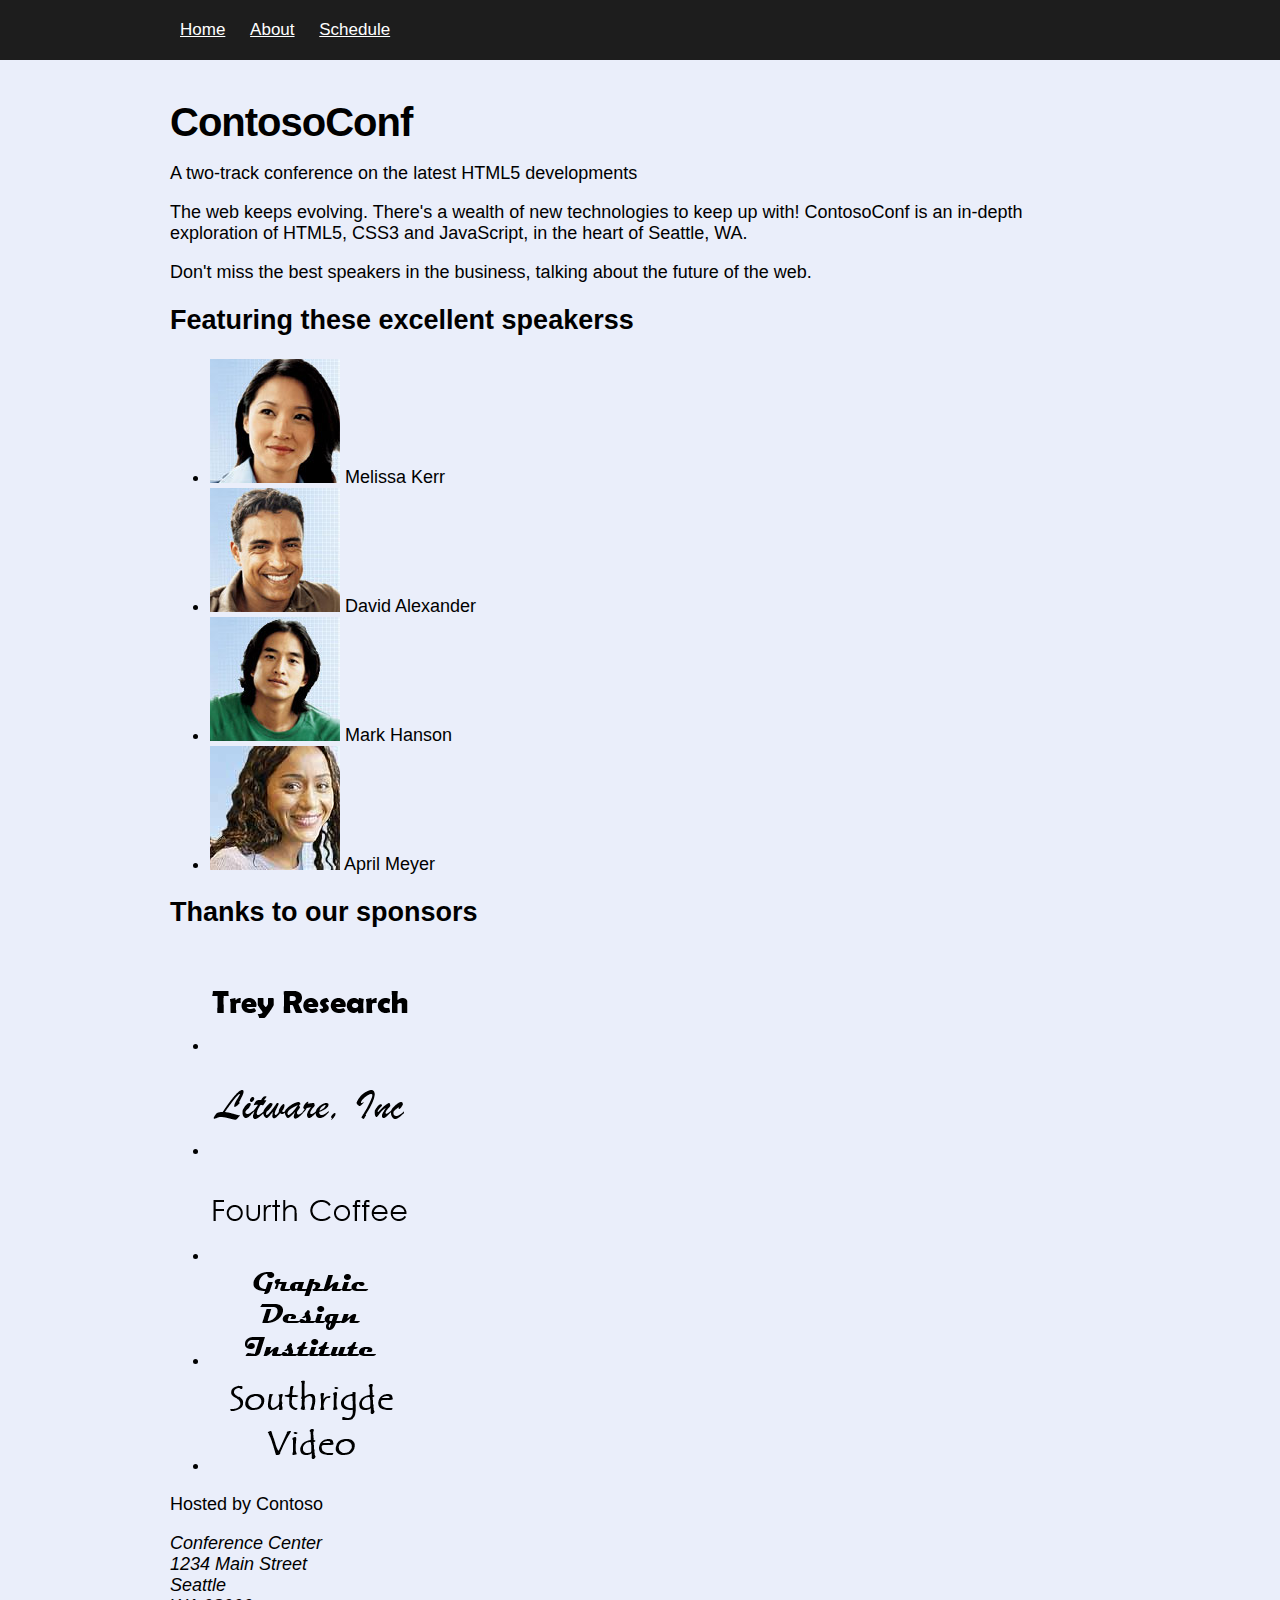
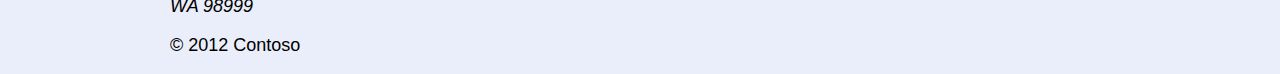
<file: www1/ContosoConf/index.htm>
<!DOCTYPE html>
<html lang="en">
    <head>
        <meta charset="utf-8"/>
        <title>ContosoConf</title>
        <!--<base href="/www1/ContosoConf/">-->
        <link href="styles/site.css" rel="stylesheet" type="text/css" />
    </head>
    <body>
        
        <nav class="page-nav">
            <div class="container">
                <a href="index.htm">Home</a>
                <a href="about.htm">About</a>
                <a href="schedule.htm">Schedule</a>
            </div>
        </nav>
        
        <header class="page-header">
            <div class="container">
                <h1>ContosoConf</h1>
                <p class="tag-line">A two-track conference on the latest HTML5 developments</p>
            </div>
        </header>
        
        <section class="page-section">
            <div class="container">
                <section class="introduction">
                    <p>
                        The web keeps evolving. There's a wealth of new technologies to keep up with! ContosoConf is an in-depth exploration of HTML5, 
                        CSS3 and JavaScript, in the heart of Seattle, WA.    
                    </p>
                    <p>
                        Don't miss the best speakers in the business, talking about the future of the web.
                    </p>
                </section>
                <section class="speakers">
                    <h2>Featuring these excellent speakerss</h2>
                    <ul>
                        <li>
                            <img src="images/speakers/melissa-kerr.jpg" alt="Melissa Kerr"/>
                            <span class="name">Melissa Kerr</span>
                        </li>
                        <li>
                            <img src="images/speakers/david-alexander.jpg" alt="David Alexander"/>
                            <span class="name">David Alexander</span>
                        </li>
                        <li>
                            <img src="images/speakers/mark-hanson.jpg" alt="Mark Hanson"/>
                            <span class="name">Mark Hanson</span>
                        </li>
                        <li>
                            <img src="images/speakers/april-meyer.jpg" alt="April Meyer"/>
                            <span class="name">April Meyer</span>
                        </li>
                    </ul>
                </section>
                <section class="sponsors">
                    <h2>Thanks to our sponsors</h2>
                    <ul>
                        <li><img src="images/sponsors/sponsor1.png" alt="Trey Research"/></li>
                        <li><img src="images/sponsors/sponsor2.png" alt="Litware, Inc"/></li>
                        <li><img src="images/sponsors/sponsor3.png" alt="Fourth Coffee"/></li>
                        <li><img src="images/sponsors/sponsor4.png" alt="Graphic Design Institute"/></li>
                        <li><img src="images/sponsors/sponsor5.png" alt="Southridge Video"/></li>
                    </ul>
                </section>
            </div>
        </section>

        <footer class="page-footer">
            <div class="container">
                <p>
                    Hosted by Contoso
                </p>
                <address>
                    Conference Center<br />
                    1234 Main Street<br />
                    Seattle<br />
                    WA 98999
                </address>
                <p>
                    &#169; 2012 Contoso
                </p>
            </div>
        </footer>
        <script>
            
            document.getElementsByClassName("introduction").innerHTML = "New text!";
        </script>
    </body>
</html>
</file>
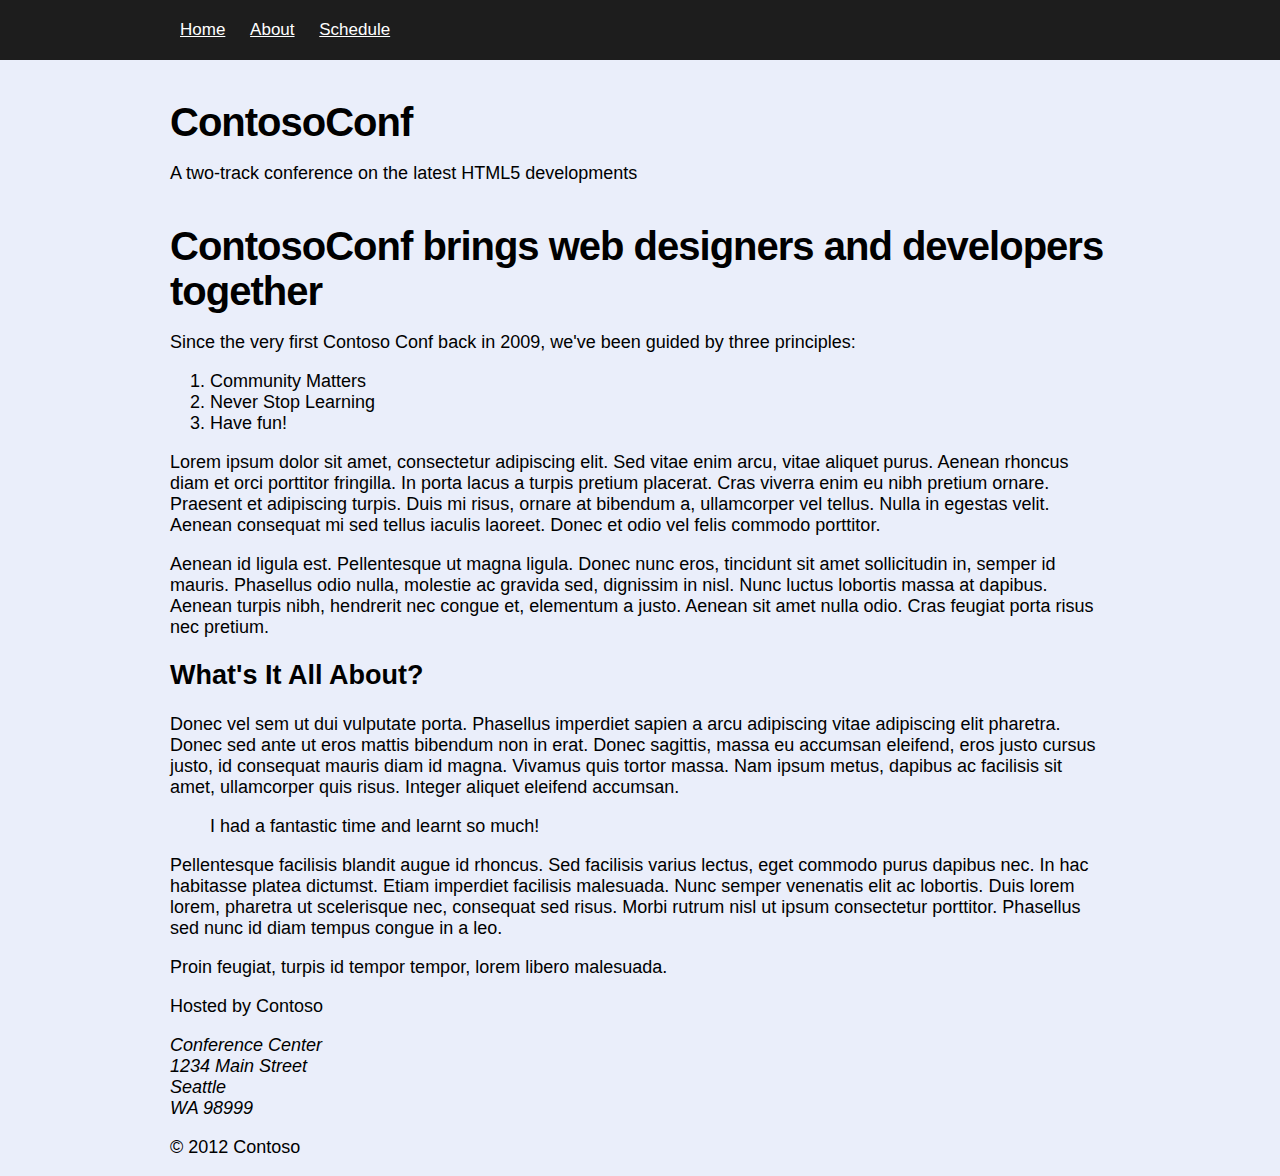
<file: www1/ContosoConf/about.htm>
<!DOCTYPE html>
<html lang="en">
    <head>
        <meta charset="utf-8"/>
        <title>About ContosoConf</title>
        
        <link href="styles/site.css" rel="stylesheet" type="text/css" />
    </head>
    <body>
        
        <nav class="page-nav">
            <div class="container">
                <a href="index.htm">Home</a>
                <a href="about.htm">About</a>
                <a href="schedule.htm">Schedule</a>
            </div>
        </nav>
        
        <header class="page-header">
            <div class="container">
                <h1>ContosoConf</h1>
                <p class="tag-line">A two-track conference on the latest HTML5 developments</p>
            </div>
        </header>
        
        <section class="page-section about">
            <article class="container">
                <h1>ContosoConf brings web designers and developers together</h1>
                <section>
                    <p>
                        Since the very first Contoso Conf back in 2009, we've been guided by three principles:
                    </p>
                    <ol>
                        <li>Community Matters</li>
                        <li>Never Stop Learning</li>
                        <li>Have fun!</li>
                    </ol>
                    <p>
                        Lorem ipsum dolor sit amet, consectetur adipiscing elit. Sed vitae enim arcu, vitae aliquet purus. 
                        Aenean rhoncus diam et orci porttitor fringilla. In porta lacus a turpis pretium placerat. Cras viverra 
                        enim eu nibh pretium ornare. Praesent et adipiscing turpis. Duis mi risus, ornare at bibendum a, 
                        ullamcorper vel tellus. Nulla in egestas velit. Aenean consequat mi sed tellus iaculis laoreet. Donec et 
                        odio vel felis commodo porttitor.
                    </p>
                    <p>
                        Aenean id ligula est. Pellentesque ut magna ligula. Donec nunc eros, tincidunt sit amet sollicitudin 
                        in, semper id mauris. Phasellus odio nulla, molestie ac gravida sed, dignissim in nisl. Nunc luctus 
                        lobortis massa at dapibus. Aenean turpis nibh, hendrerit nec congue et, elementum a justo. Aenean sit 
                        amet nulla odio. Cras feugiat porta risus nec pretium.
                    </p>
    
                    <h2>What's It All About?</h2>
                    <p>
                        Donec vel sem ut dui vulputate porta. Phasellus imperdiet sapien a arcu adipiscing vitae adipiscing 
                        elit pharetra. Donec sed ante ut eros mattis bibendum non in erat. Donec sagittis, massa eu accumsan 
                        eleifend, eros justo cursus justo, id consequat mauris diam id magna. Vivamus quis tortor massa. Nam ipsum metus, 
                        dapibus ac facilisis sit amet, ullamcorper quis risus. Integer aliquet eleifend accumsan.
                    </p>
                    <blockquote>I had a fantastic time and learnt so much!</blockquote>
                    <p>
                        Pellentesque facilisis blandit augue id rhoncus. Sed facilisis varius lectus, eget commodo purus dapibus 
                        nec. In hac habitasse platea dictumst. Etiam imperdiet facilisis malesuada. Nunc semper venenatis elit ac 
                        lobortis. Duis lorem lorem, pharetra ut scelerisque nec, consequat sed risus. Morbi rutrum nisl ut ipsum 
                        consectetur porttitor. Phasellus sed nunc id diam tempus congue in a leo.
                    </p>
                    <p>
                        Proin feugiat, turpis id tempor tempor, lorem libero malesuada.
                    </p>
                </section>
            </article>
        </section>

        <footer class="page-footer">
            <div class="container">
                <p>
                    Hosted by Contoso
                </p>
                <address>
                    Conference Center<br />
                    1234 Main Street<br />
                    Seattle<br />
                    WA 98999
                </address>
                <p>
                    &#169; 2012 Contoso
                </p>
            </div>
        </footer>
        
    </body>
</html>
</file>
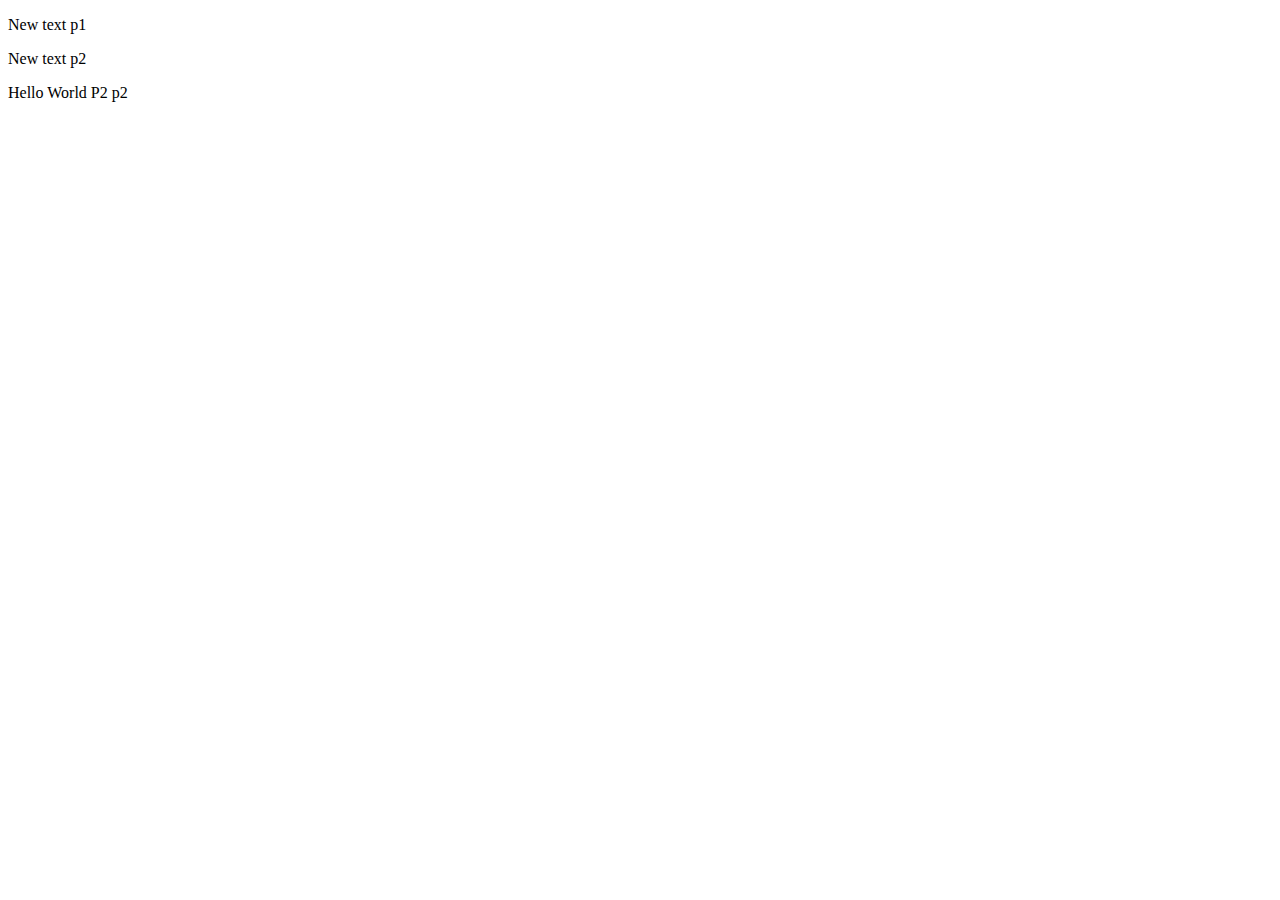
<file: www1/ContosoConf/byClassName.html>
<!DOCTYPE html>
<html>
<body>

<p id="p1">Hello World P1</p>

<p class="p2">Hello World P2</p>
<p class="p2">Hello World P2 p2</p>

<script>
document.getElementById("p1").innerHTML = "New text p1";

// Husk getElementsByClassName er et array 
document.getElementsByClassName("p2")[0].innerHTML = "New text p2";
</script>



</body>
</html>
</file>
<file: www1/ContosoConf/styles/site.css>
/* Styles used throughout the entire web site */

html {
    /* font-size 62.5% makes 1rem equal 10px for easy size calculations. */
    font-size: 62.5%;
    font-family: Calibri, Arial, sans-serif;
    background-color: #EAEEFA;
}

body {
    margin: 0;
    /* Default font-size to about 18px */
    font-size: 1.8rem;
}

.container {
    padding: 0 1rem;
    max-width: 94rem;
    /* Horizontally center containers */
    margin: 0 auto;
}

nav {
    background-color: #1d1d1d;
    line-height: 6rem;
    font-size: 1.7rem;
}

nav a {
    color: #fff;
    padding: 1rem;
}

h1 {
    font-size: 4rem;
    letter-spacing: -1px;
    margin: 1em 0 .25em 0;
}
</file>
